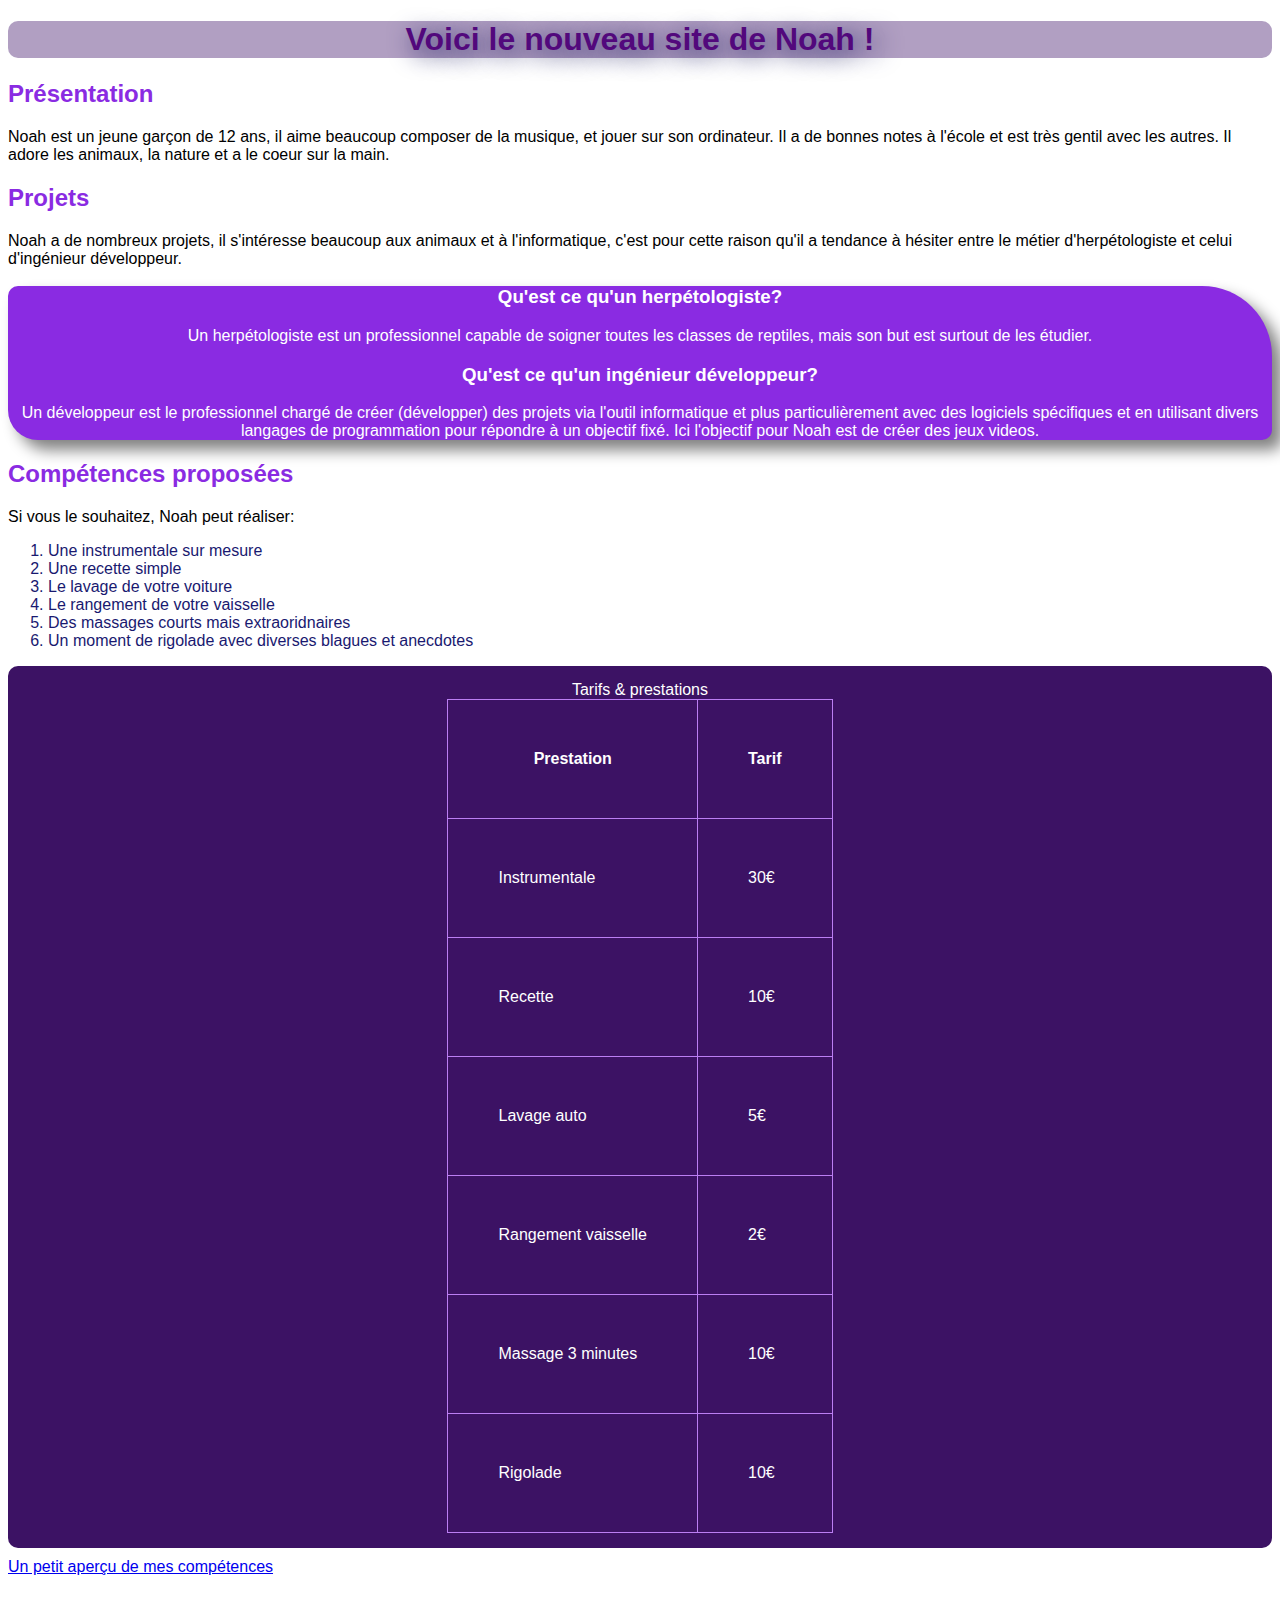
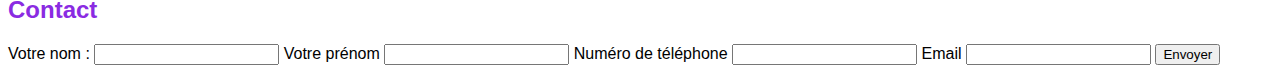
<file: index.html>
<!DOCTYPE html>
<html>
<head>
   <title>Bienvenue chez Nono</title>
   <link rel="stylesheet" type="text/css" href="style.css">
</head>
<body>
   <h1>Voici le nouveau site de Noah !</h1>

   <h2>Présentation</h2>
      <p> Noah est un jeune garçon de 12 ans, il aime beaucoup composer de la musique, et jouer sur son 
      ordinateur. Il a de bonnes notes à l'école et est très gentil avec les autres. Il adore les 
      animaux, la nature et a le coeur sur la main.
      </p>

   <h2> Projets</h2>
      <p> Noah a de nombreux projets, il s'intéresse beaucoup aux animaux et à l'informatique, c'est
         pour cette raison qu'il a tendance à hésiter entre le métier d'herpétologiste et celui d'ingénieur
         développeur.
      </p>

   <div class="metiers">
      <h3> Qu'est ce qu'un herpétologiste?</h3>
         <p> Un herpétologiste est un professionnel capable de soigner toutes les classes de reptiles, mais son 
         but est surtout de les étudier.
         </p>

      <h3> Qu'est ce qu'un ingénieur développeur? </h3>
         <p> Un développeur est le professionnel chargé de créer (développer) des projets via l'outil informatique
            et plus particulièrement avec des logiciels spécifiques et en utilisant divers langages de programmation pour 
            répondre à un objectif fixé. Ici l'objectif pour Noah est de créer des jeux videos.
         </p>
   </div>

   <h2> Compétences proposées</h2>
      <p> Si vous le souhaitez, Noah peut réaliser:</p>

      <ol>
         <li>Une instrumentale sur mesure </li>
         <li>Une recette simple</li>
         <li>Le lavage de votre voiture</li>
         <li>Le rangement de votre vaisselle</li>
         <li>Des massages courts mais extraoridnaires</li>
         <li>Un moment de rigolade avec diverses blagues et anecdotes</li>
      </ol>
   
      <div class="table">
      <table>
         <caption> Tarifs & prestations </caption>

         <tr> 
            <th> Prestation </th>
            <th> Tarif </th>
         </tr>

         <tr>
            <td> Instrumentale</td>
            <td> 30€</td>
         </tr>

         <tr>        
            <td> Recette</td>
            <td> 10€</td>
         </tr>

         <tr>
            <td> Lavage auto</td>
            <td> 5€</td>
         </tr>

         <tr>
            <td> Rangement vaisselle</td>
            <td> 2€</td>
         </tr>

         <tr>
            <td> Massage 3 minutes</td>
            <td> 10€</td>
         </tr>

         <tr>
            <td> Rigolade</td>
            <td> 10€</td>
         </tr>
      </table>
      </div>

      <a href="apercu.html">Un petit aperçu de mes compétences</a>

   <h2> Contact </h2>

   <form method="post" action="">
      <label for="Name">Votre nom :</label>
      <input type="text" id="Name" name="Name">

      <label for="surname"> Votre prénom</label>
      <input type="text" id="surname" name="surname">

      <label for="tel"> Numéro de téléphone</label>
      <input type="tel" id="tel" name="tel">

      <label for="Email"> Email </label>
      <input type="email" id="Email" name="Email">

      <input type="submit" value="Envoyer">
   </form>

</body>
</html>
</file>
<file: style.css>
* {
    font-family: Arial, Helvetica, sans-serif;
}
h1 {
    color: rgb(82, 8, 124);
    text-shadow: 5px 5px 25px rgb(18, 18, 88);
    text-align: center;
    background-color: rgb(177, 159, 194);
    border-radius: 10px;
}

h2 {
    color: blueviolet;
}

ol {
    color: midnightblue;
    text-align: justify;
}

td, th {
    border: solid 1px rgb(187, 126, 243);
    padding: 50px;
}

table {
    border-collapse: collapse;
    margin: auto;
    color: white;
}

.table {
    background-color: rgb(60, 18, 100);
    border-radius: 10px;
    padding: 15px;
    margin-bottom: 10px;
}

.bandeau-recette {
    background-color: cadetblue;
    padding: 20px;
    border-radius: 10px;
    margin: auto;
    color: rgb(29, 74, 95);
}

.conteneur-pizza {
    display: flex;
    position: relative;
    padding: 20px;
    margin: auto;
}

.metiers {
    background-color: blueviolet;
    color: white;
    text-align: center;
    border-radius: 10px 70px 10px 30px;
    box-shadow: 10px 10px 15px gray;
}
</file>
